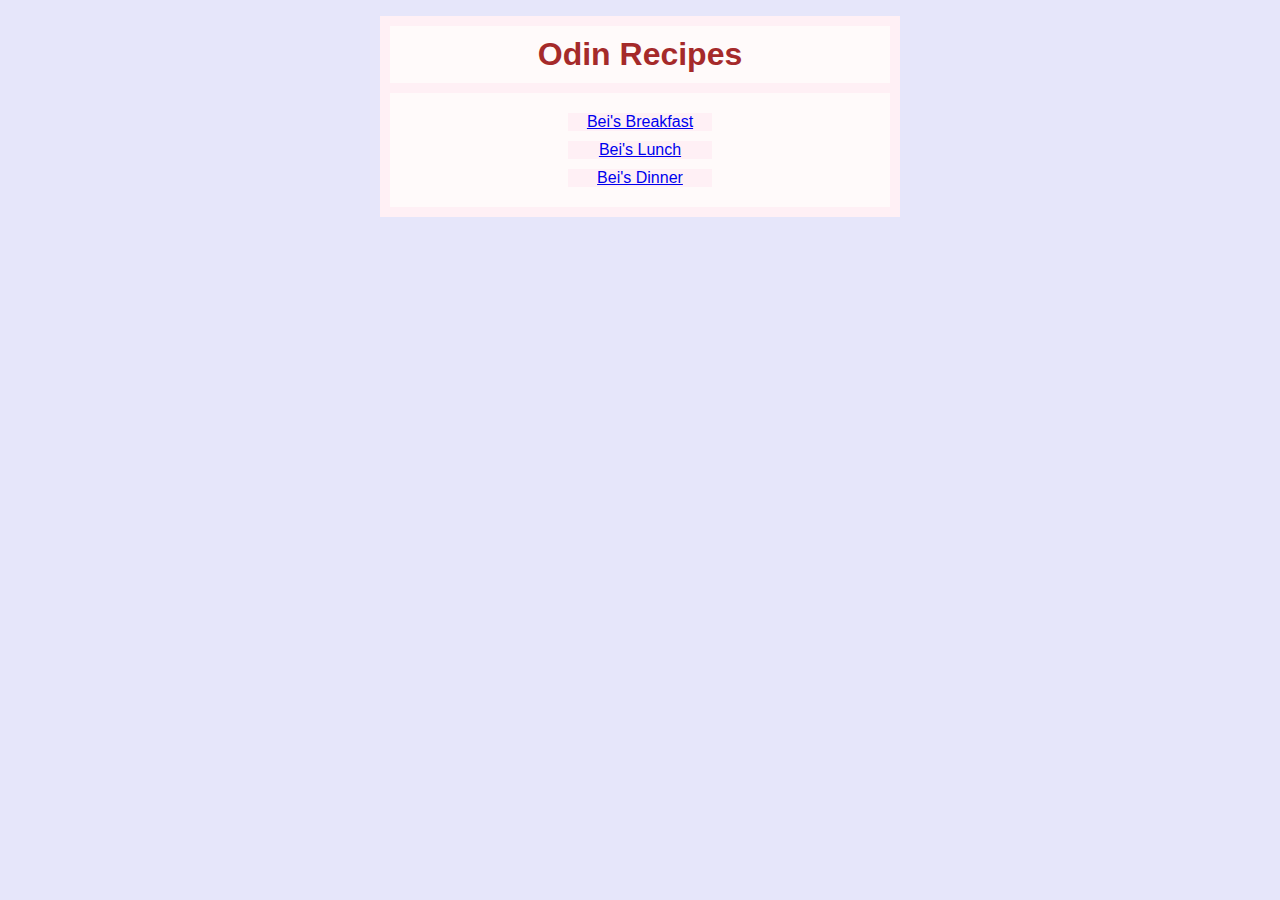
<file: index.html>
<!DOCTYPE html>
<html lang="en">
<head>
    <meta charset="UTF-8">
    <title>Recipes</title>
    <link rel="stylesheet" href="styles.css">
</head>
<body>
    <div class="odin">
        <h1 class="odinrecipes">Odin Recipes</h1>
        <div class="recipes">
            <ul class="no-italics">
                <li class="item"><a href="./recipes/breakfast.html">Bei's Breakfast</a></li>
                <li class="item"><a href="./recipes/lunch.html">Bei's Lunch</a></li>
                <li class="item"><a href="./recipes/dinner.html">Bei's Dinner</a></li>
            </ul>
        </div>
    </div>
</body>
</html>
</file>
<file: styles.css>
body {
    background-color: lavender;
    font-family: sans-serif;
}

h1 {
    color: brown;
}

h2 {
    color: lightsalmon;
}

ul, ol {
    font-style: italic;
}

.no-italics {
    font-style: normal;
    list-style: none;
    margin: 0px;
    background-color: snow;
    padding: 10px;
}

ol {
    font-weight: bold;
}

img {
    height: 500px;
}

.odin {
    padding: 10px;
    width: 500px;
    margin: 16px auto;
    background-color: lavenderblush;
    text-align: center;
}

.odinrecipes {
    background-color: snow;
    padding: 10px;
    margin-top: auto;
    margin-bottom: 10px;
}

.item {
    margin: 10px auto;
    background-color: lavenderblush;
    width: 30%;
}
</file>
